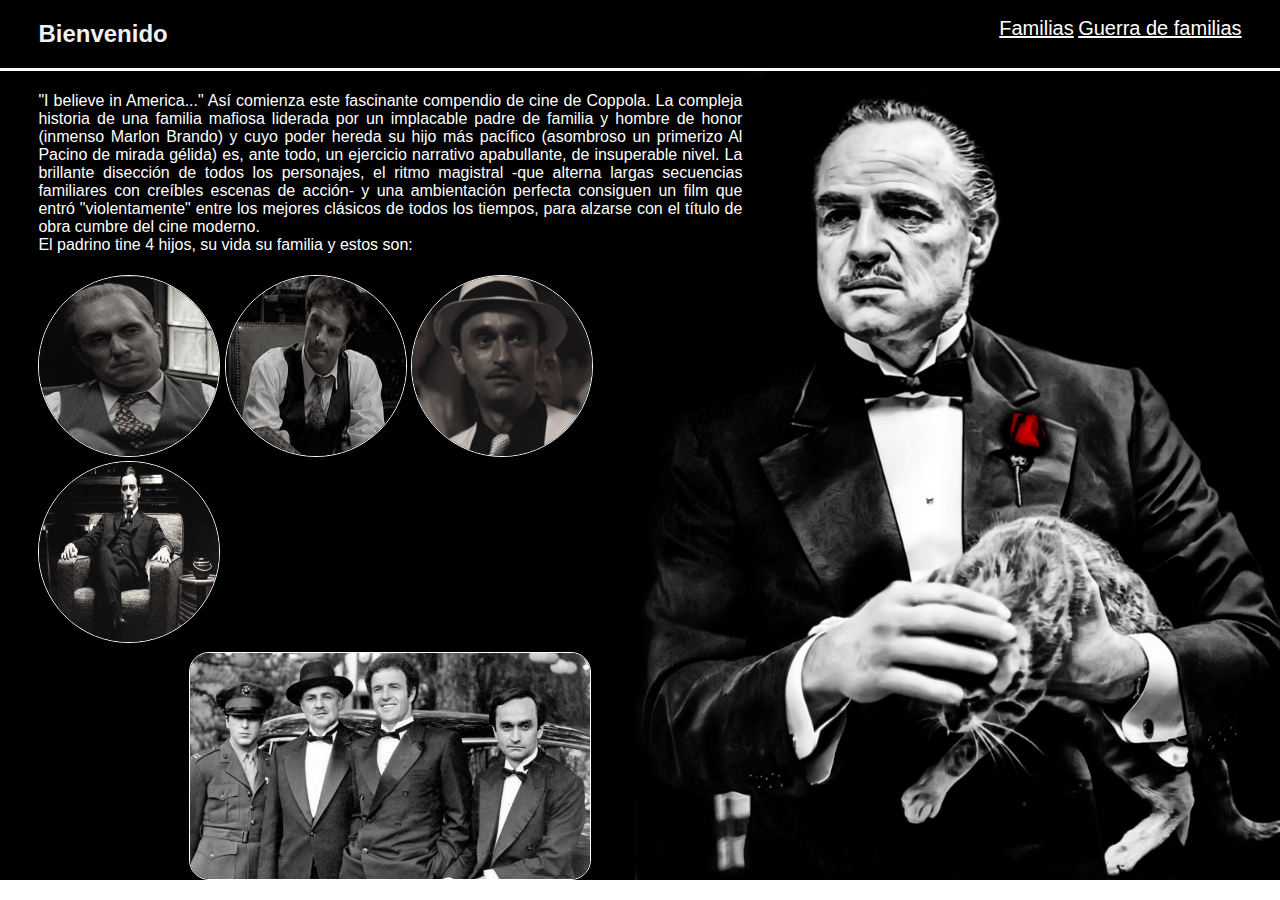
<file: index.html>
<!DOCTYPE html>
<html lang="es">
<head>
    <meta charset="UTF-8">
    <meta name="viewport" content="width=device-width, initial-scale=1.0">
    <meta http-equiv="X-UA-Compatible" content="ie=edge">
    <title>Mi Página - Maicol Stiven Mancera Reinosa COD: 82201914764</title>
    <link rel="stylesheet" href="styles/index.css">
</head>
<body>
    <header>
        <div class="welcome">
            <h2>Bienvenido</h2>
        </div>
        <div class="options">
            <a href="families.html">Familias</a>
            <a href="war.html">Guerra de familias</a>
        </div>
    </header>
    <section class="container">
        <div class="first-section">
            <p class="description">"I believe in America..." Así comienza este fascinante compendio de cine de Coppola. La compleja historia de una familia mafiosa liderada por un implacable padre de familia y hombre de honor (inmenso Marlon Brando) y cuyo poder hereda su hijo más pacífico (asombroso un primerizo Al Pacino de mirada gélida) es, ante todo, un ejercicio narrativo apabullante, de insuperable nivel. La brillante disección de todos los personajes, el ritmo magistral -que alterna largas secuencias familiares con creíbles escenas de acción- y una ambientación perfecta consiguen un film que entró "violentamente" entre los mejores clásicos de todos los tiempos, para alzarse con el título de obra cumbre del cine moderno.</p>
            <p class="family-sons">El padrino tine 4 hijos, su vida su familia y estos son:</p>
            <img src="images/tom.jpg" alt="Tom hagen" class="sons">
            <img src="images/sonny.jpg" alt="Sonny" class="sons">
            <img src="images/fredo.png" alt="Fredo" class="sons">
            <img src="images/michael.jpg" alt="Michael" class="sons">
            <br>
            <img src="images/family.jpg" alt="Familia" class="family">
        </div>
    </section>
</body>
</html>
</file>
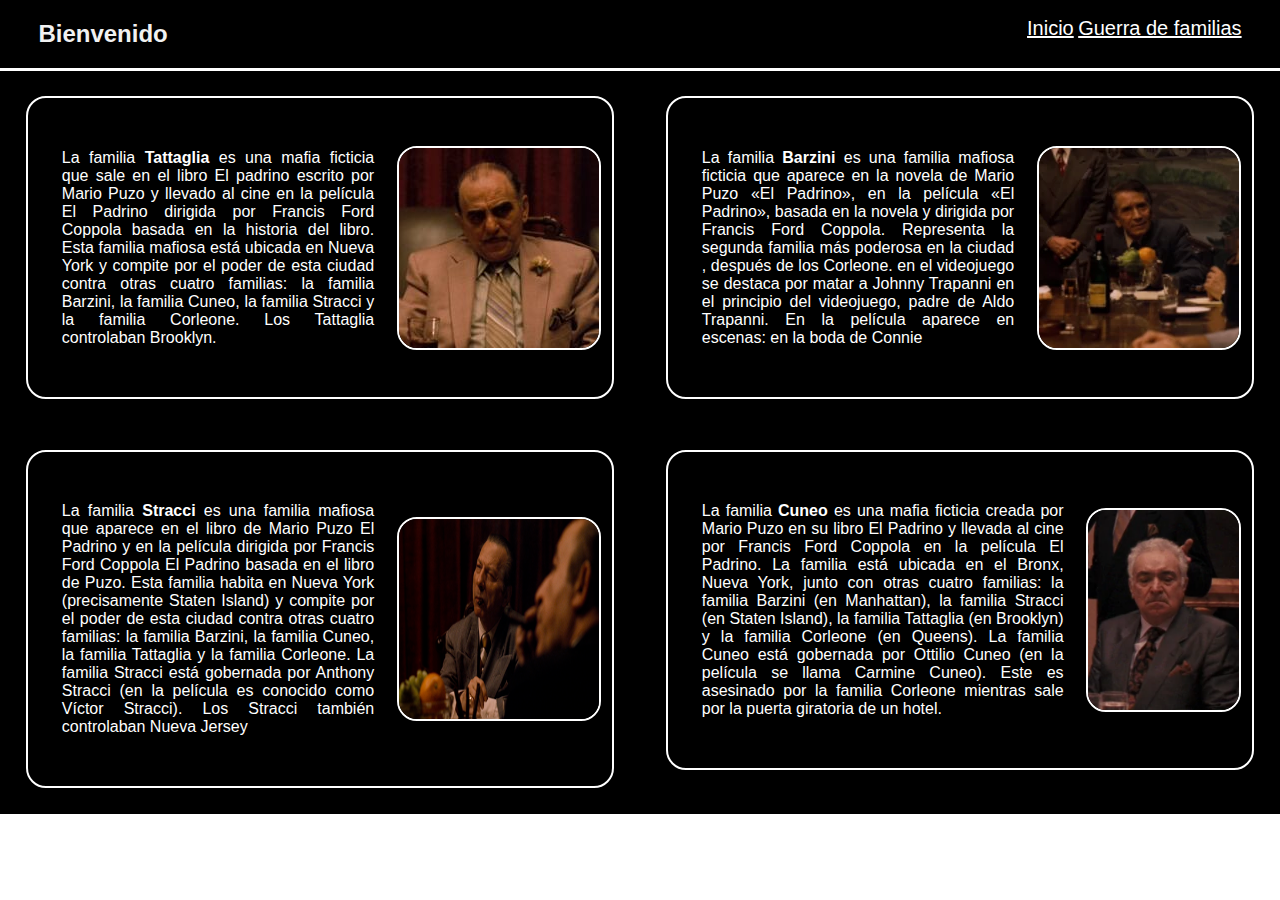
<file: families.html>
<!DOCTYPE html>
<html lang="es">
<head>
    <meta charset="UTF-8">
    <meta name="viewport" content="width=device-width, initial-scale=1.0">
    <meta http-equiv="X-UA-Compatible" content="ie=edge">
    <title>Mi Página - Maicol Stiven Mancera Reinosa COD: 82201914764</title>
    <link rel="stylesheet" href="styles/families.css">
</head>
<body>
    <header>
        <div class="welcome">
            <h2>Bienvenido</h2>
        </div>
        <div class="options">
            <a href="index.html">Inicio</a>
            <a href="war.html">Guerra de familias</a>
        </div>
    </header>
    <section class="container">
        <div class="tattaglia">
            <div>
                <p class="family-description">La familia <strong>Tattaglia</strong> es una mafia ficticia que sale en el libro El padrino escrito por Mario Puzo y llevado al cine en la película El Padrino dirigida por Francis Ford Coppola basada en la historia del libro. Esta familia mafiosa está ubicada en Nueva York y compite por el poder de esta ciudad contra otras cuatro familias: la familia Barzini, la familia Cuneo, la familia Stracci y la familia Corleone. Los Tattaglia controlaban Brooklyn.</p>
                <img src="images/tattaglia.jpg" alt="Tataglia" class="boss">
            </div>
        </div>
        <div class="tattaglia">
            <div>
                <p class="family-description">La familia <strong>Barzini</strong> es una familia mafiosa ficticia que aparece en la novela de Mario Puzo «El Padrino», en la película «El Padrino», basada en la novela y dirigida por Francis Ford Coppola. Representa la segunda familia más poderosa en la ciudad , después de los Corleone. en el videojuego se destaca por matar a Johnny Trapanni en el principio del videojuego, padre de Aldo Trapanni. En la película aparece en escenas: en la boda de Connie</p>
                <img src="images/barzini.png" alt="Barzini" class="boss">
            </div>
        </div>
    </section>
    <section class="container">
        <div class="tattaglia">
            <div>
                <p class="family-description">La familia <strong>Stracci</strong> es una familia mafiosa que aparece en el libro de Mario Puzo El Padrino y en la película dirigida por Francis Ford Coppola El Padrino basada en el libro de Puzo. Esta familia habita en Nueva York (precisamente Staten Island) y compite por el poder de esta ciudad contra otras cuatro familias: la familia Barzini, la familia Cuneo, la familia Tattaglia y la familia Corleone. La familia Stracci está gobernada por Anthony Stracci (en la película es conocido como Víctor Stracci). Los Stracci también controlaban Nueva Jersey</p>
                <img src="images/stracci.png" alt="Stracci" class="boss">
            </div>
        </div>
        <div class="tattaglia">
            <div>
                <p class="family-description">La familia <strong>Cuneo</strong> es una mafia ficticia creada por Mario Puzo en su libro El Padrino y llevada al cine por Francis Ford Coppola en la película El Padrino. La familia está ubicada en el Bronx, Nueva York, junto con otras cuatro familias: la familia Barzini (en Manhattan), la familia Stracci (en Staten Island), la familia Tattaglia (en Brooklyn) y la familia Corleone (en Queens). La familia Cuneo está gobernada por Ottilio Cuneo (en la película se llama Carmine Cuneo). Este es asesinado por la familia Corleone mientras sale por la puerta giratoria de un hotel.</p>
                <img src="images/cuneo.png" alt="Cuneo" class="boss">
            </div>
        </div>
    </section>
</body>
</html>
</file>
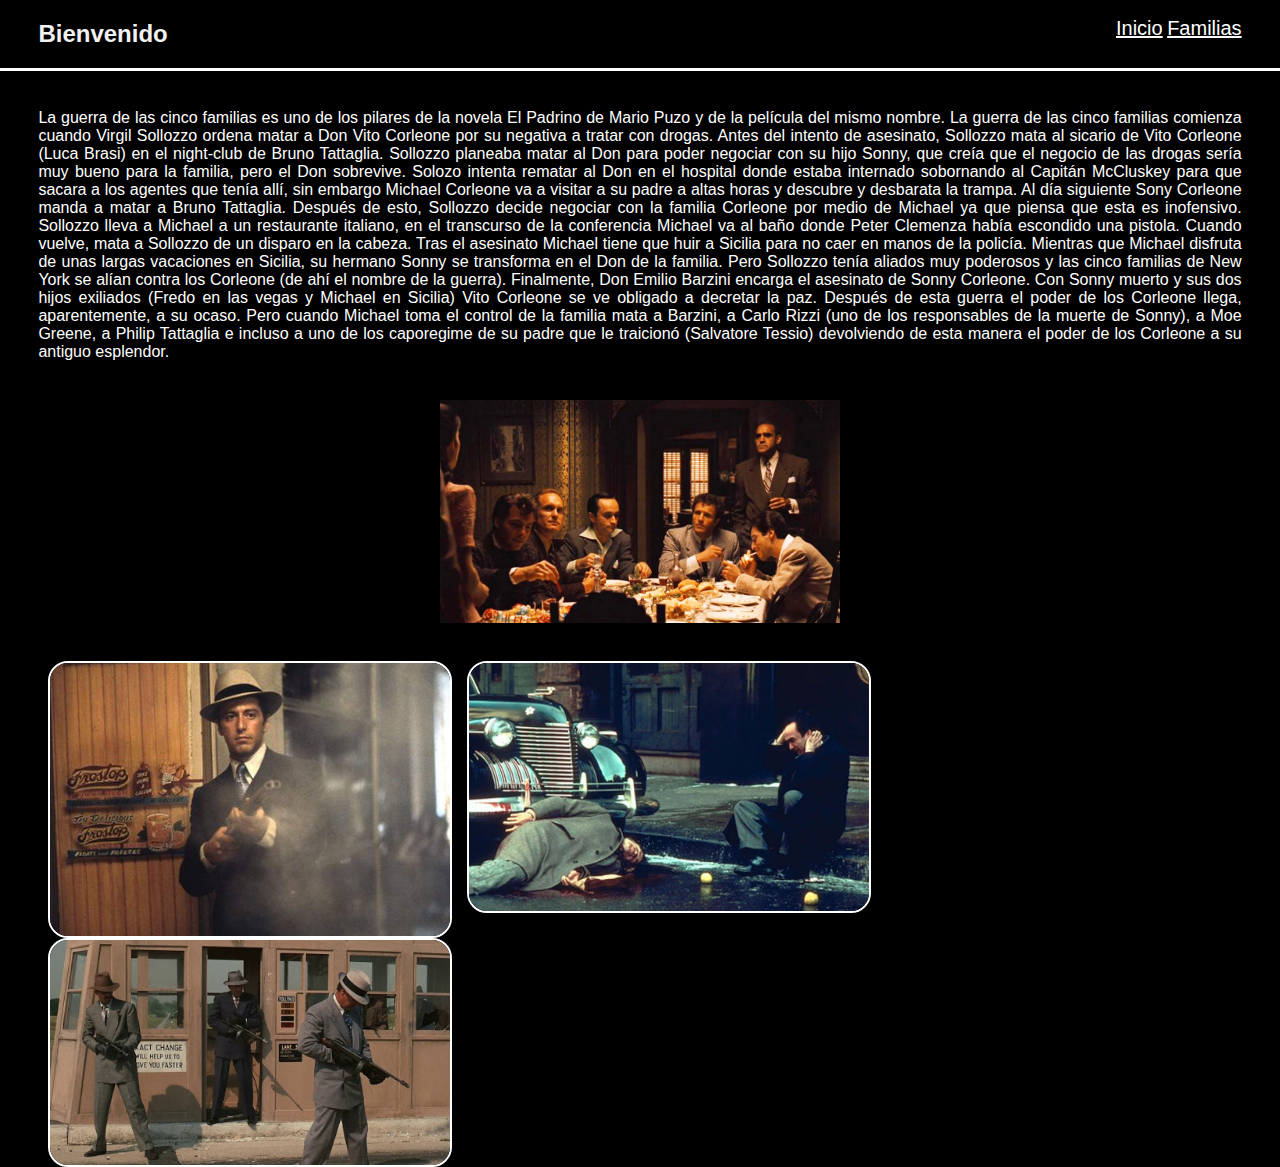
<file: war.html>
<!DOCTYPE html>
<html lang="es">
<head>
    <meta charset="UTF-8">
    <meta name="viewport" content="width=device-width, initial-scale=1.0">
    <meta http-equiv="X-UA-Compatible" content="ie=edge">
    <title>Mi Página - Maicol Stiven Mancera Reinosa COD: 82201914764</title>
    <link rel="stylesheet" href="styles/war.css">
</head>
<body>
    <header>
        <div class="welcome">
            <h2>Bienvenido</h2>
        </div>
        <div class="options">
            <a href="index.html">Inicio</a>
            <a href="families.html">Familias</a>
        </div>
    </header>
    <section class="container">
        <div>
            <p>La guerra de las cinco familias es uno de los pilares de la novela El Padrino de Mario Puzo y de la película del mismo nombre. La guerra de las cinco familias comienza cuando Virgil Sollozzo ordena matar a Don Vito Corleone por su negativa a tratar con drogas. Antes del intento de asesinato, Sollozzo mata al sicario de Vito Corleone (Luca Brasi) en el night-club de Bruno Tattaglia. Sollozzo planeaba matar al Don para poder negociar con su hijo Sonny, que creía que el negocio de las drogas sería muy bueno para la familia, pero el Don sobrevive. Solozo intenta rematar al Don en el hospital donde estaba internado sobornando al Capitán McCluskey para que sacara a los agentes que tenía allí, sin embargo Michael Corleone va a visitar a su padre a altas horas y descubre y desbarata la trampa. Al día siguiente Sony Corleone manda a matar a Bruno Tattaglia. Después de esto, Sollozzo decide negociar con la familia Corleone por medio de Michael ya que piensa que esta es inofensivo. Sollozzo lleva a Michael a un restaurante italiano, en el transcurso de la conferencia Michael va al baño donde Peter Clemenza había escondido una pistola. Cuando vuelve, mata a Sollozzo de un disparo en la cabeza. Tras el asesinato Michael tiene que huir a Sicilia para no caer en manos de la policía. Mientras que Michael disfruta de unas largas vacaciones en Sicilia, su hermano Sonny se transforma en el Don de la familia. Pero Sollozzo tenía aliados muy poderosos y las cinco familias de New York se alían contra los Corleone (de ahí el nombre de la guerra). Finalmente, Don Emilio Barzini encarga el asesinato de Sonny Corleone. Con Sonny muerto y sus dos hijos exiliados (Fredo en las vegas y Michael en Sicilia) Vito Corleone se ve obligado a decretar la paz. Después de esta guerra el poder de los Corleone llega, aparentemente, a su ocaso. Pero cuando Michael toma el control de la familia mata a Barzini, a Carlo Rizzi (uno de los responsables de la muerte de Sonny), a Moe Greene, a Philip Tattaglia e incluso a uno de los caporegime de su padre que le traicionó (Salvatore Tessio) devolviendo de esta manera el poder de los Corleone a su antiguo esplendor.
            </p>
        </div>
        <div>
            <img src="images/all.jpg" alt="Todos" class="all">
        </div>
        <div>
            <img src="images/war1.jpg" class="three">
            <img src="images/war2.jpg" class="three">
            <img src="images/war3.jpg" class="three">

        </div>
    </section>
</body>
</html>
</file>
<file: styles/index.css>
body {
    font-family: 'Arial';
    margin: 0;
}
header {
    display: flex;
    background-color: #000;
    color: #f1f1f1;
    padding-right: 3%;
    padding-left: 3%;
    border-bottom: 3px solid #fff;
}
header .welcome {
    width: 40%;
}
header .options {
    width: 60%;
    text-align: right;
}
header .options a {
    display: inline-block;
    color: #fff;
    font-size: 20px;
    margin-block-start: 0.83em;
}
.container {
    background-image: url('../images/background.png');
    background-size: contain;
    background-repeat: no-repeat;
    background-position: right;
    background-color: #000;
}
.first-section {
    width: 55%;
    padding-left: 3%;
}
p.description {
    padding-top: 3%;
}
p {
    margin: 0;
    color: #fff;
    text-align: justify;
}
.family-sons {
    margin-bottom: 3%;
}
.sons {
    width: 180px;
    height: 180px;
    border: 1px solid #fff;
    border-radius: 50%;
    filter: grayscale(0.9);
}
.sons:hover {
    transition: 0.5s all;
    filter: grayscale(0);
    cursor: pointer;

}
.family {
    width: 400px;
    border: 1px solid #fff;
    border-radius: 20px;
    display: block;
    margin: 0px auto;
    margin-top: 5px;
}
</file>
<file: styles/families.css>
body {
    font-family: 'Arial';
    margin: 0;
}
header {
    display: flex;
    background-color: #000;
    color: #f1f1f1;
    padding-right: 3%;
    padding-left: 3%;
    border-bottom: 3px solid #fff;
}
header .welcome {
    width: 40%;
}
header .options {
    width: 60%;
    text-align: right;
}
header .options a {
    display: inline-block;
    color: #fff;
    font-size: 20px;
    margin-block-start: 0.83em;
}
.container {

    background-color: #000;
    display: flex;
}
.first-section {
    width: 55%;
    padding-left: 3%;
}
p {
    color: #fff;
    text-align: justify;
}
.tattaglia {
    width: 50%;
    padding: 2%;
}
.tattaglia div {
    border: 2px solid #fff;
    border-radius: 20px;
    padding: 2%;
    display: flex;
    align-items: center;
}
.family-description {
    padding: 4%;
}
.boss {
    width: 200px;
    height: 200px;
    border: 2px solid #fff;
    border-radius: 20px;
}
</file>
<file: styles/war.css>
body {
    font-family: 'Arial';
    margin: 0;
}
header {
    display: flex;
    background-color: #000;
    color: #f1f1f1;
    padding-right: 3%;
    padding-left: 3%;
    border-bottom: 3px solid #fff;
}
header .welcome {
    width: 40%;
}
header .options {
    width: 60%;
    text-align: right;
}
header .options a {
    display: inline-block;
    color: #fff;
    font-size: 20px;
    margin-block-start: 0.83em;
}
.container {
    background-color: #000;
}
.first-section {
    width: 55%;
    padding-left: 3%;
}
p {
    color: #fff;
    text-align: justify;
    margin: 0;
}
.container div {
    padding-right: 3%;
    padding-left: 3%;
    padding-top: 3%;
}
.all {
    width: 400px;
    display: block;
    margin: 0px auto;
}
.three {
    width: 400px;
    vertical-align: top;
    margin-left: 10px;
    border: 2px solid #fff;
    border-radius: 20px;
}
</file>
